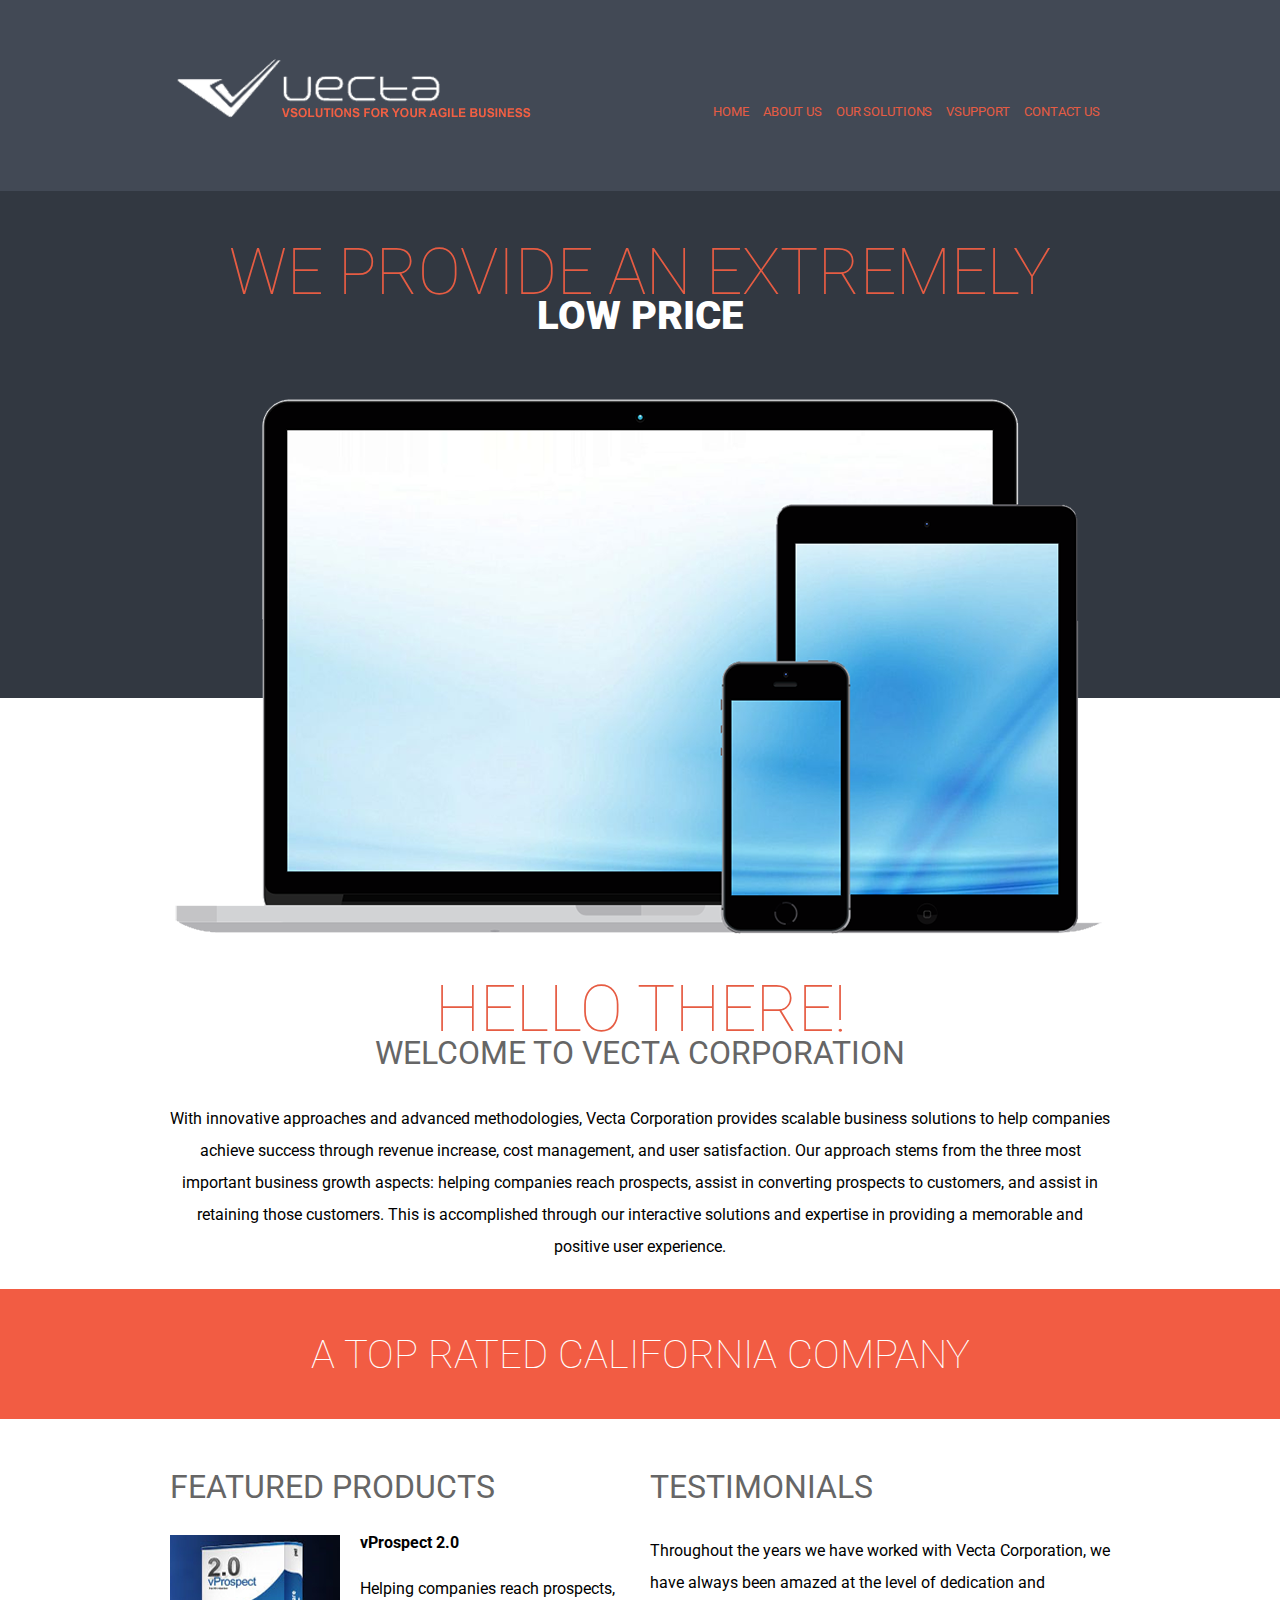
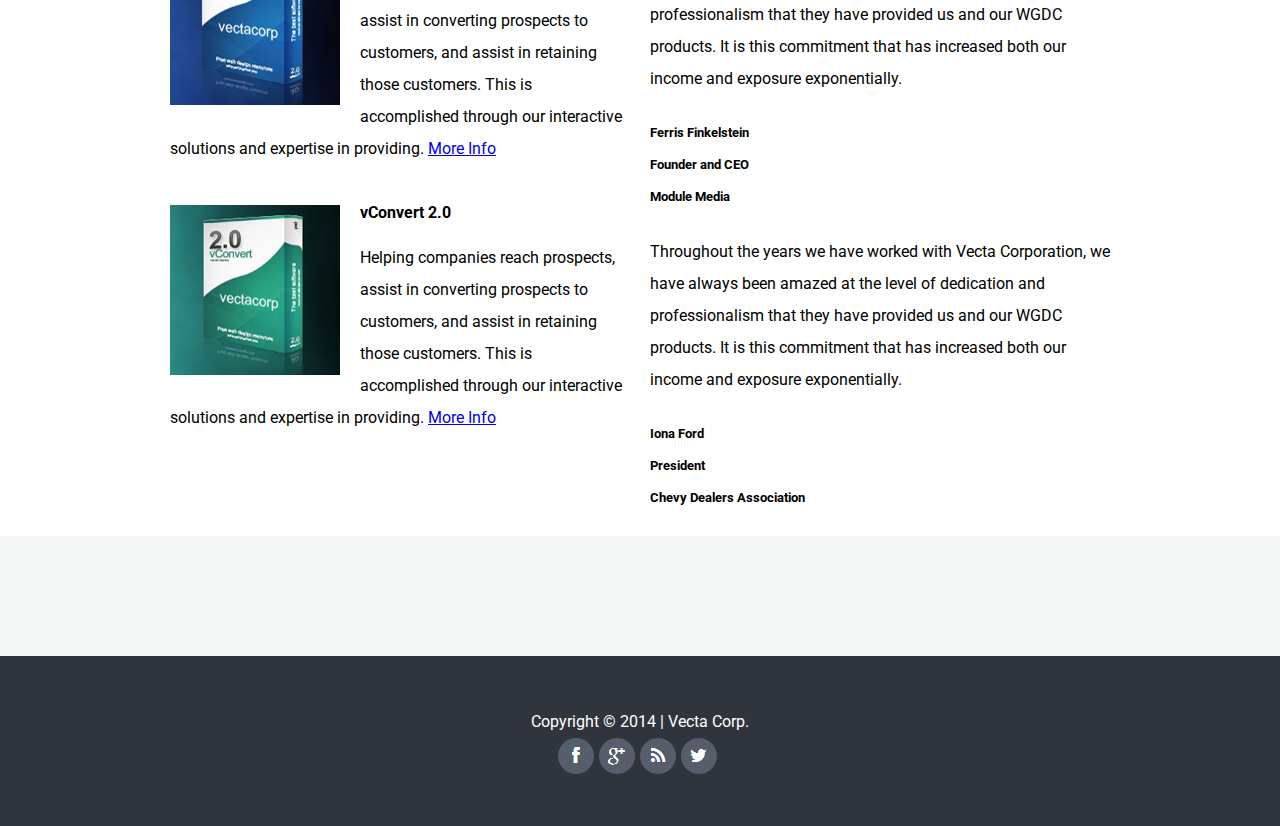
<file: 645-Final-Assignment/index.html>
<!DOCTYPE html>
<html>
	<head>
		<meta charset="utf-8">
		<title>Welcome to Vecta Corp.</title>
        <meta name="viewport" content="width=device-width, initial-scale=1, maximum-scale=1">
		<link href="http://fonts.googleapis.com/css?family=Roboto:400,900,100" rel="stylesheet">
		<!-- <link href="css/styles.css" rel="stylesheet"> -->
		<link rel="stylesheet" href="src/styles.css">
	</head>

	<body>
		<main>
			<figure></figure>
			<nav>
				<ul>
					<li><a href="index.html">HOME</a></li>
					<li><a href="aboutus.html">ABOUT US</a></li>
					<li><a href="oursolutions.html">OUR SOLUTIONS</a></li>
					<li><a href="vsupport.html">VSUPPORT</a></li>
					<li><a href="contactus.html">CONTACT US</a></li>
				</ul>
			</nav>
			<header>
				<h1>WE PROVIDE AN EXTREMELY</h1>
				<h2>LOW PRICE</h2>
				<img src="images/devices.png" alt="">
				<h1>HELLO THERE!</h1>
				<h3>WELCOME TO VECTA CORPORATION</h3>
				<p>With innovative approaches and advanced methodologies, Vecta Corporation provides scalable business solutions to help companies achieve success through revenue increase, cost management, and user satisfaction. Our approach stems from the three most important business growth aspects: helping companies reach prospects, assist in converting prospects to customers, and assist in retaining those customers. This is accomplished through our interactive solutions and expertise in providing a memorable and positive user experience.</p>
			</header>
		</main>
		
		<div id="headline">
			<h1>A TOP RATED CALIFORNIA COMPANY</h1>
		</div>
		
		<section id="content">
			<section id="products">
				<h3>FEATURED PRODUCTS</h3>
				<article>
			    	<img src="images/vprospect.png" alt="product 1">
			        <h4>vProspect 2.0</h4>
			        <p>Helping companies reach prospects, assist in converting prospects to customers, and assist in retaining those customers. This is accomplished through our interactive solutions and expertise in providing. <a href="#">More Info</a></p>
			    </article>
			    <article>
			    	<img src="images/vconvert.png" alt="product 2">
			        <h4>vConvert 2.0</h4>
			        <p>Helping companies reach prospects, assist in converting prospects to customers, and assist in retaining those customers. This is accomplished through our interactive solutions and expertise in providing. <a href="#">More Info</a></p>
			    </article>
			</section>
			
			<aside id="testimonials">
				<h3>TESTIMONIALS</h3>
				<p>Throughout the years we have worked with Vecta Corporation, we have always been amazed at the level of dedication and professionalism that they have provided us and our WGDC products. It is this commitment that has increased both our income and exposure exponentially.</p>
			    <h5>Ferris Finkelstein<br>Founder and CEO<br>Module Media</h5>
			    <p>Throughout the years we have worked with Vecta Corporation, we have always been amazed at the level of dedication and professionalism that they have provided us and our WGDC products. It is this commitment that has increased both our income and exposure exponentially.</p>
			    <h5>Iona Ford<br>President<br>Chevy Dealers Association</h5>
			</aside>
		</section>
		
		<section class="greybar"></section>

		<footer>
			Copyright &copy; 2014 | Vecta Corp.<br>
            <div class="social-media">
                <div class="one"><a href="http://www.facebook.com">Vecta Corp on Facebook</a></div>
                <div class="two"><a href="http://www.google.com">Vecta Corp on Google+</a></div>
                <div class="three"><a href="http://www.rss.com">Vecta Corp RSS Feed</a></div>
                <div class="four"><a href="http://www.twitter.com">Vecta Corp on Twitter</a></div>
            </div>
		</footer>
	</body>
</html>
</file>
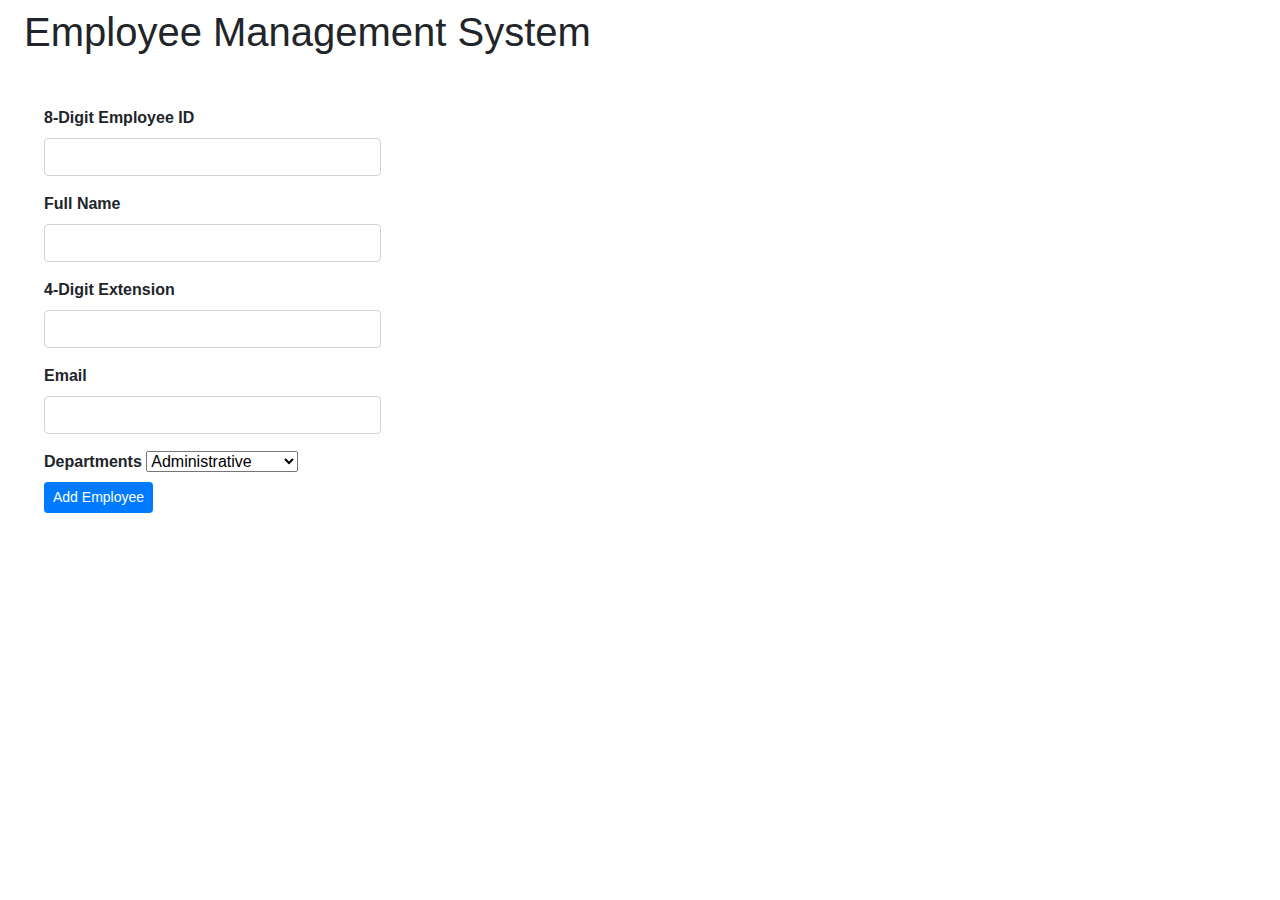
<file: Assignment05/beginning/index.html>
<!DOCTYPE html>
<html lang="en">
<head>
    <meta charset="UTF-8">
    <meta http-equiv="X-UA-Compatible" content="IE=edge">
    <meta name="viewport" content="width=device-width, initial-scale=1.0">
    <title>Assignment 5</title>
    <script src="js/script.js"></script>
    <link rel="stylesheet" href="https://stackpath.bootstrapcdn.com/bootstrap/4.3.1/css/bootstrap.min.css" integrity="sha384-ggOyR0iXCbMQv3Xipma34MD+dH/1fQ784/j6cY/iJTQUOhcWr7x9JvoRxT2MZw1T" crossorigin="anonymous">
    <style>
        h1 {margin-bottom: 30px;}
        label {font-weight: bold;}
        input, select {margin-bottom: 10px;}
        form {width: 30%; padding: 20px;}
    </style>
</head>
<body class="mt-2 ml-4">
    <h1>Employee Management System</h1>
    
    <form id="empForm">
          <div class="mb-3">
            <label for="formGroupExampleInput">8-Digit Employee ID</label>
            <input type="text" class="form-control" id="id" required minlength="8" maxlength="8">
          </div>
          <div class="mb-3">
            <label for="formGroupExampleInput2">Full Name</label>
            <input type="text" class="form-control" id="name" required>
          </div>
          <div class="mb-3">
            <label for="formGroupExampleInput">4-Digit Extension</label>
            <input type="text" class="form-control" id="ext" required minlength="4" maxlength="4">
          </div>
          <div class="mb-3">
            <label for="formGroupExampleInput2">Email</label>
            <input type="text" class="form-control" id="email" required>
          </div>

          <label for="departments1">Departments</label>
          <select name="department" id="department">
            <option value="administrative">Administrative</option>
            <option value="engineering">Engineering</option>
            <option value="executive">Executive</option>
            <option value="marketing">Marketing</option>
            <option value="qualityAssurance">Quality Assurance</option>
            <option value="sales">Sales</option>
          </select>
          
          <!-- Add employee button -->
          <button type="submit" class="btn btn-primary btn-sm" id="submit">Add Employee</button>

    </form>
</body>
</html>
</file>
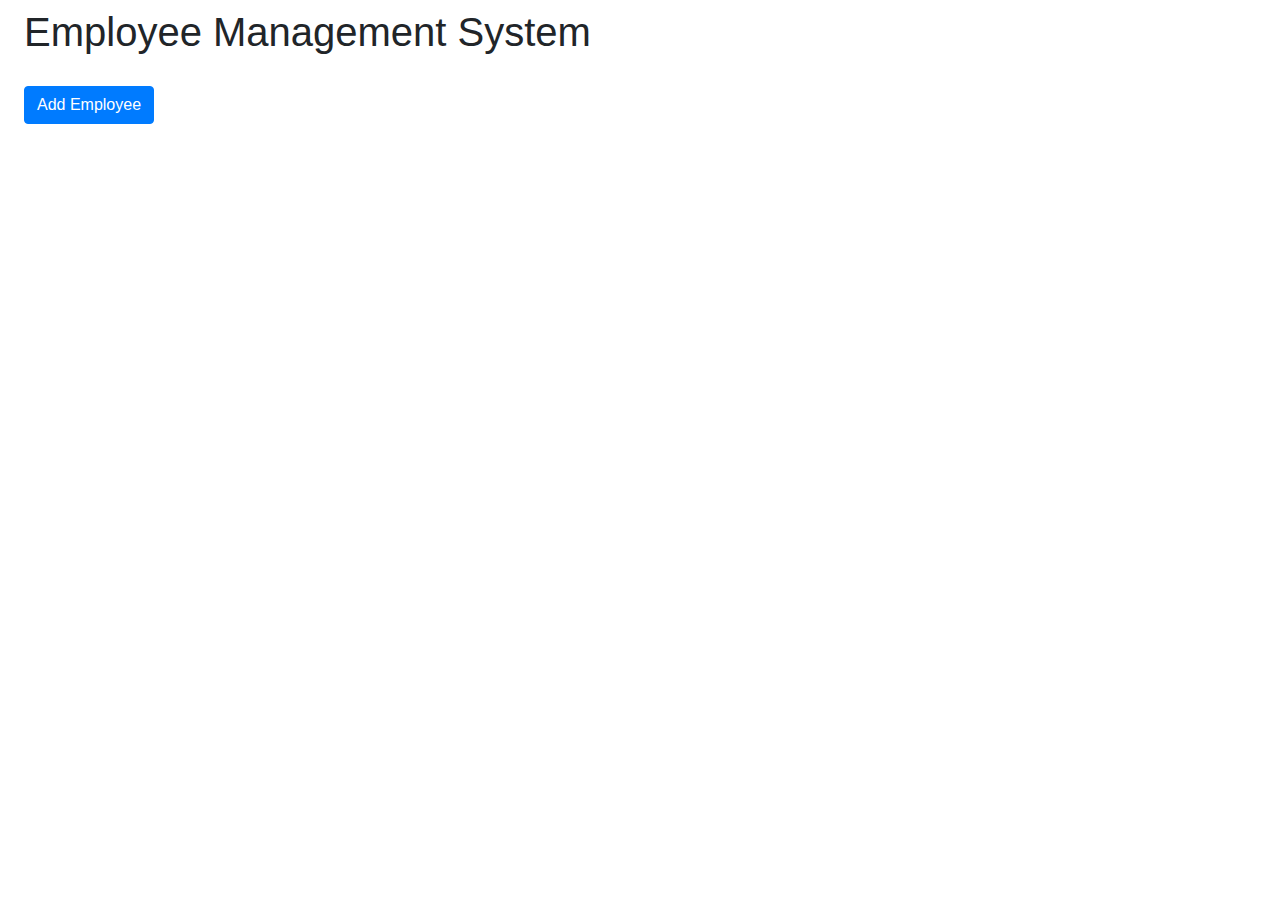
<file: assignment06/beginning/index.html>
<!DOCTYPE html>
<html lang="en">
<head>
    <meta charset="UTF-8">
    <meta http-equiv="X-UA-Compatible" content="IE=edge">
    <meta name="viewport" content="width=device-width, initial-scale=1.0">
    <title>Assignment 6</title>
    <script src="js/main.js"></script>
    <link rel="stylesheet" href="https://stackpath.bootstrapcdn.com/bootstrap/4.3.1/css/bootstrap.min.css" integrity="sha384-ggOyR0iXCbMQv3Xipma34MD+dH/1fQ784/j6cY/iJTQUOhcWr7x9JvoRxT2MZw1T" crossorigin="anonymous">
    <link rel="stylesheet" href="css/styles.css">
</head>
<body class="mt-2 ml-4">
    <h1>Employee Management System</h1>
    <button id="btnAddEmployee" class="btn btn-primary">Add Employee</button>
    <br><br>
    <output id="loginDetails"></output>
</body>
</html>
</file>
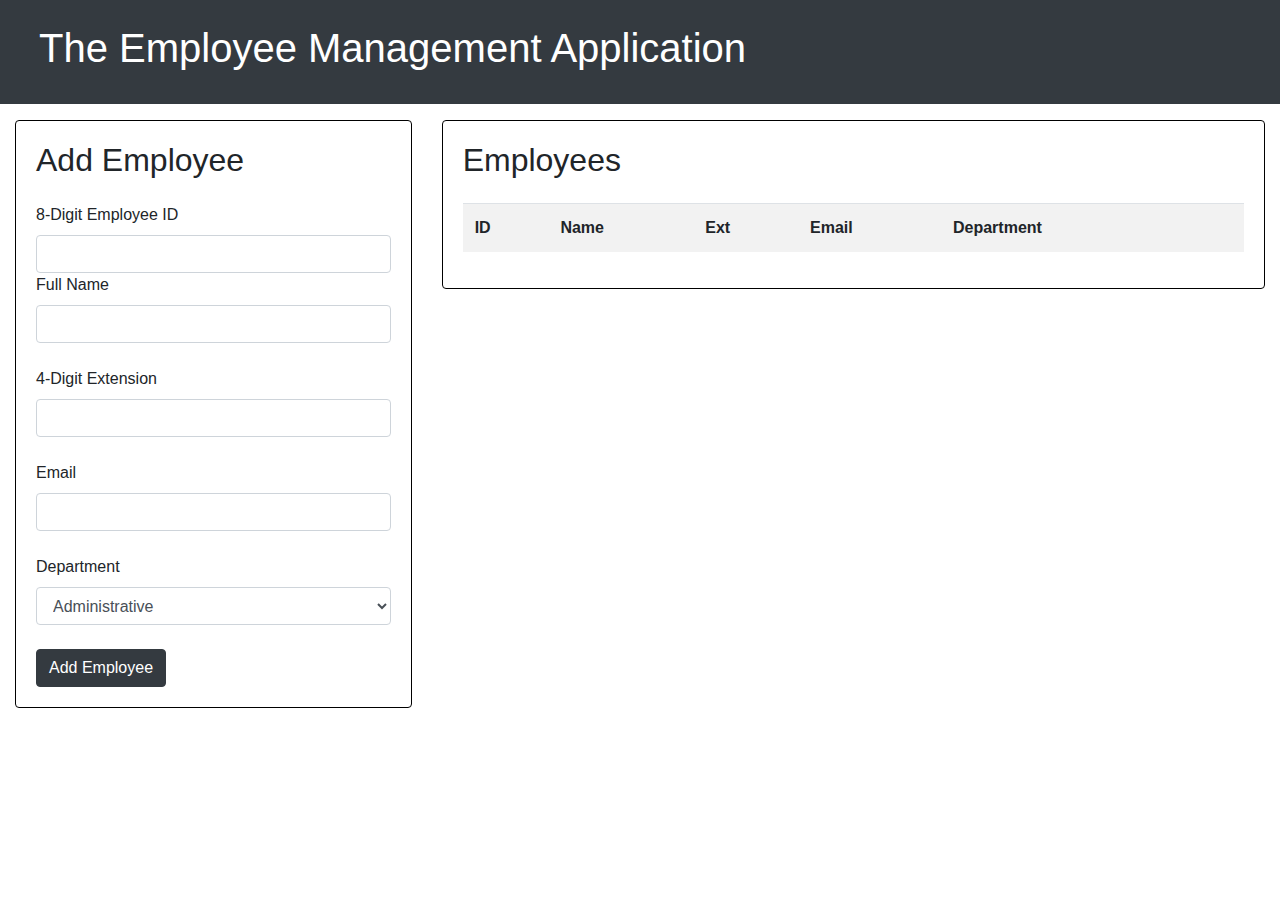
<file: assignment07/beginning/index.html>
<!DOCTYPE html>
<html lang="en">
<head>
    <meta charset="UTF-8">
    <meta http-equiv="X-UA-Compatible" content="IE=edge">
    <meta name="viewport" content="width=device-width, initial-scale=1.0">
    <title>Assignment 7: The Employee Management Application</title>
    <link rel="stylesheet" href="https://cdn.jsdelivr.net/npm/bootstrap@4.6.0/dist/css/bootstrap.min.css">
    <script src="js/script.js" defer></script>
    <style>
        .card           {border: 1px solid black;}
        output          {font-size: 0.8em;}
        .delete         {margin-top: .5em;margin-right: 1em;}
    </style>
</head>
<body>
    <header id="main-header" class="bg-dark text-white p-4 mb-3">
        <div class="container-fluid">
            <h1 class="header-title">The Employee Management Application</h1>
        </div>
    </header>

    <div class="container-fluid">
        <div class="row">
            <div class="col-lg-4 col-md-12 mb-4">
                <div id="main" class="card card-body">
                    <h2 class="title mb-4">Add Employee</h2>
                    <form action="" id="addForm">
                        <label for="id">8-Digit Employee ID</label><br>
                        <input type="text" maxlength="8" required id="id" class="form-control">
                        
                        <label for="name">Full Name</label><br>
                        <input type="text" required id="name" class="form-control"><br>
                        
                        <label for="extension">4-Digit Extension</label><br>
                        <input type="text" maxlength="4" required id="extension" class="form-control"><br>
                
                        <label for="email">Email</label><br>
                        <input type="email" required id="email" class="form-control"><br>
                        
                        <label for="department">Department</label><br>
                        <select id="department" required class="form-control">
                            <option value="Administrative">Administrative</option>
                            <option value="Engineering">Engineering</option>
                            <option value="Executive">Executive</option>
                            <option value="Marketing">Marketing</option>
                            <option value="QA">Quality Assurance</option>
                            <option value="Sales">Sales</option>
                        </select><br>
        
                        <input type="submit" class="btn btn-dark" value="Add Employee">
                    </form>
                </div>
            </div>
            <div class="col-lg-8 col-md-12">
                <div id="main" class="card card-body">
                    <h2 class="title mb-4">Employees <small><output id="empCount"></output></small></h2>
                    <table id="employees" class="table table-striped">
                        <tr>
                            <th>ID</th>
                            <th>Name</th>
                            <th>Ext</th>
                            <th>Email</th>
                            <th>Department</th>
                            <th>&nbsp;</th>
                        </tr>
                    </table>
                </div>
            </div>
        </div>
    </div>

    <!-- <script src="js/script.js" defer></script> -->
</body>
</html>
</file>
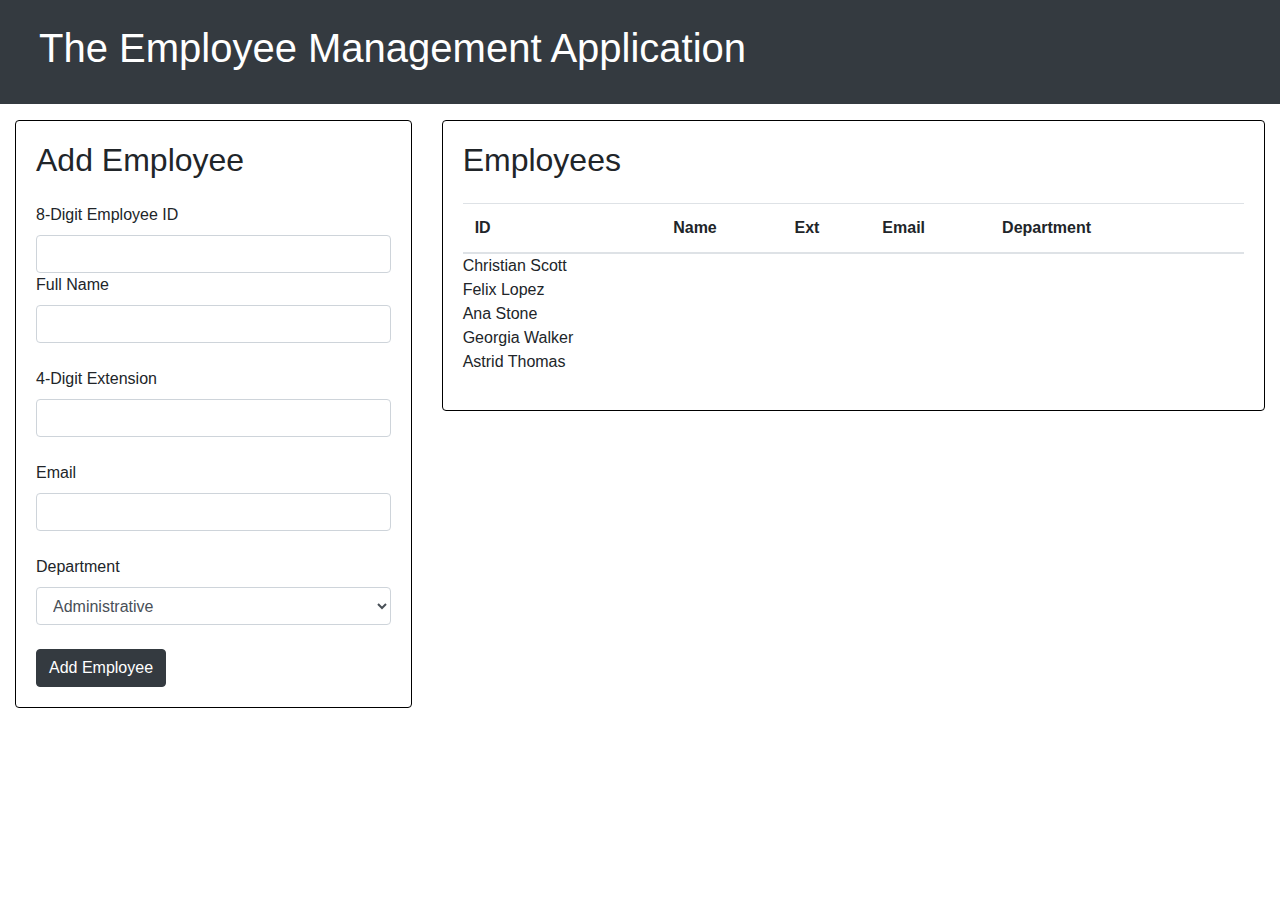
<file: assignment09/beginning/index.html>
<!DOCTYPE html>
<html lang="en">
<head>
    <meta charset="UTF-8">
    <meta http-equiv="X-UA-Compatible" content="IE=edge">
    <meta name="viewport" content="width=device-width, initial-scale=1.0">
    <title>Assignment 9: The Employee Management Application</title>
    <link rel="stylesheet" href="https://cdn.jsdelivr.net/npm/bootstrap@4.6.0/dist/css/bootstrap.min.css">
    <style>
        .card           {border: 1px solid black;}
        output          {font-size: 0.6em;}
    </style>
</head>
<body>
    <header id="main-header" class="bg-dark text-white p-4 mb-3">
        <div class="container-fluid">
            <h1 class="header-title">The Employee Management Application</h1>
        </div>
    </header>

    <div class="container-fluid">
        <div class="row">
            <div class="col-lg-4 col-md-12 mb-4">
                <div id="main" class="card card-body">
                    <h2 class="title mb-4">Add Employee</h2>
                    <form action="" id="addForm">
                        <label for="id">8-Digit Employee ID</label><br>
                        <input type="text" maxlength="8" required id="id" class="form-control">
                        
                        <label for="name">Full Name</label><br>
                        <input type="text" required id="name" class="form-control"><br>
                        
                        <label for="extension">4-Digit Extension</label><br>
                        <input type="text" maxlength="4" required id="extension" class="form-control"><br>
                
                        <label for="email">Email</label><br>
                        <input type="email" required id="email" class="form-control"><br>
                        
                        <label for="department">Department</label><br>
                        <select id="department" required class="form-control">
                            <option value="Administrative">Administrative</option>
                            <option value="Engineering">Engineering</option>
                            <option value="Executive">Executive</option>
                            <option value="Marketing">Marketing</option>
                            <option value="QA">Quality Assurance</option>
                            <option value="Sales">Sales</option>
                        </select><br>
        
                        <input type="submit" class="btn btn-dark" value="Add Employee">
                    </form>
                </div>
            </div>
            <div class="col-lg-8 col-md-12">
                <div id="main" class="card card-body">
                    <h2 class="title mb-4">Employees <output id="empCount"></output></h2>
                    <table id="employees" class="table table-striped">
                        <thead>
                            <tr>
                                <th>ID</th>
                                <th>Name</th>
                                <th>Ext</th>
                                <th>Email</th>
                                <th>Department</th>
                                <th>&nbsp;</th>
                            </tr>
                        <thead>
                        <tbody></tbody>
                    </table>
                </div>
            </div>
        </div>
    </div>

    <script src="js/script.js"></script>
</body>
</html>
</file>
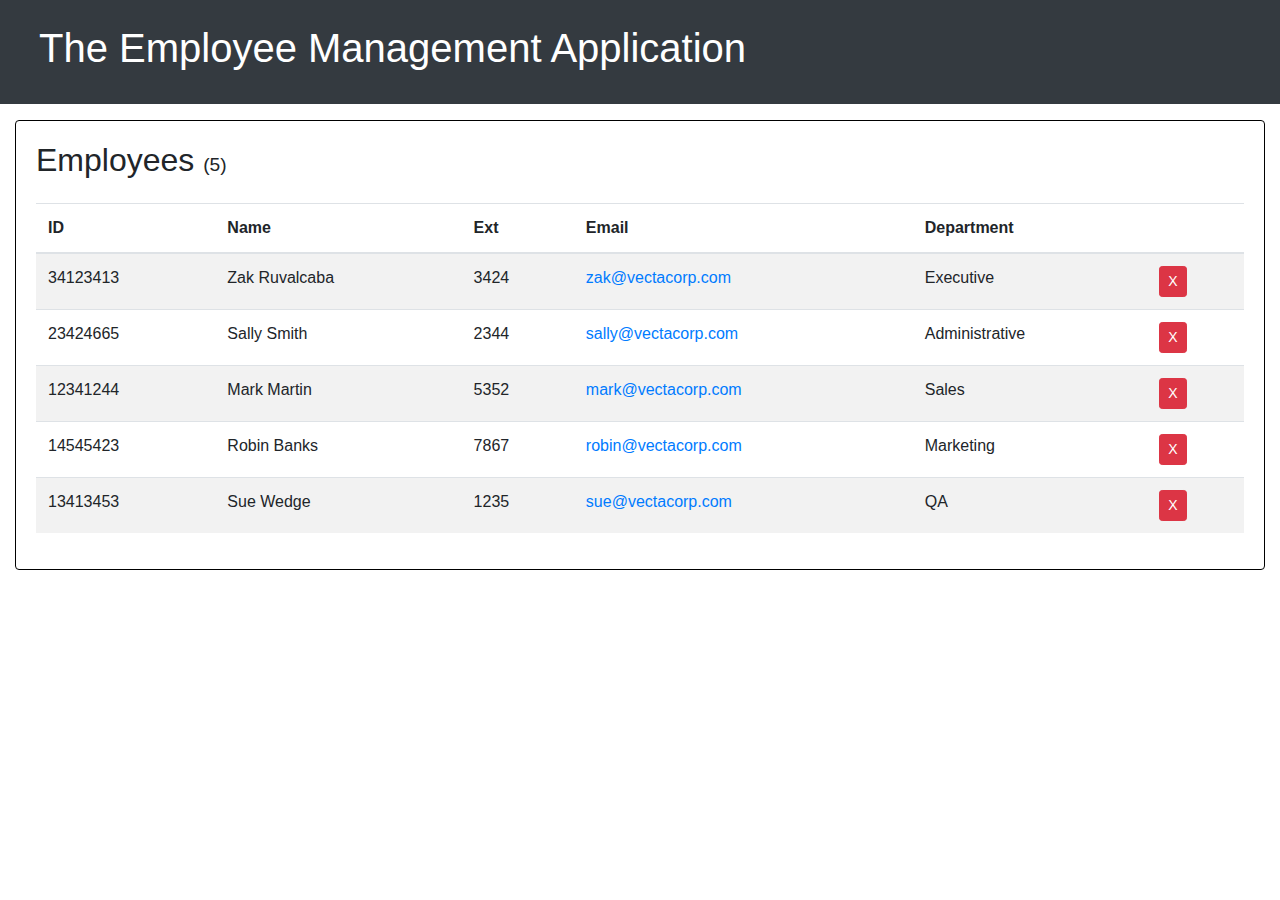
<file: assignment11/beginning/index.html>
<!DOCTYPE html>
<html lang="en">
<head>
    <meta charset="UTF-8">
    <meta http-equiv="X-UA-Compatible" content="IE=edge">
    <meta name="viewport" content="width=device-width, initial-scale=1.0">
    <title>Assignment 11: The Employee Management Application</title>
    <link rel="stylesheet" href="https://cdn.jsdelivr.net/npm/bootstrap@4.6.0/dist/css/bootstrap.min.css">
    <style>
        .card           {border: 1px solid black;}
        output          {font-size: 0.6em;}
    </style>
</head>
<body>
    <header id="main-header" class="bg-dark text-white p-4 mb-3">
        <div class="container-fluid">
            <h1 class="header-title">The Employee Management Application</h1>
        </div>
    </header>

    <div class="container-fluid">
        <div class="row">
            <div class="col-md-12">
                <div id="main" class="card card-body">
                    <h2 class="title mb-4">Employees <output id="empCount"></output></h2>
                    <table id="employees" class="table table-striped">
                        <thead>
                            <tr>
                                <th>ID</th>
                                <th>Name</th>
                                <th>Ext</th>
                                <th>Email</th>
                                <th>Department</th>
                                <th>&nbsp;</th>
                            </tr>
                        <thead>
                        <tbody></tbody>
                    </table>
                </div>
            </div>
        </div>
    </div>

    <script src="js/script.js"></script>
</body>
</html>
</file>
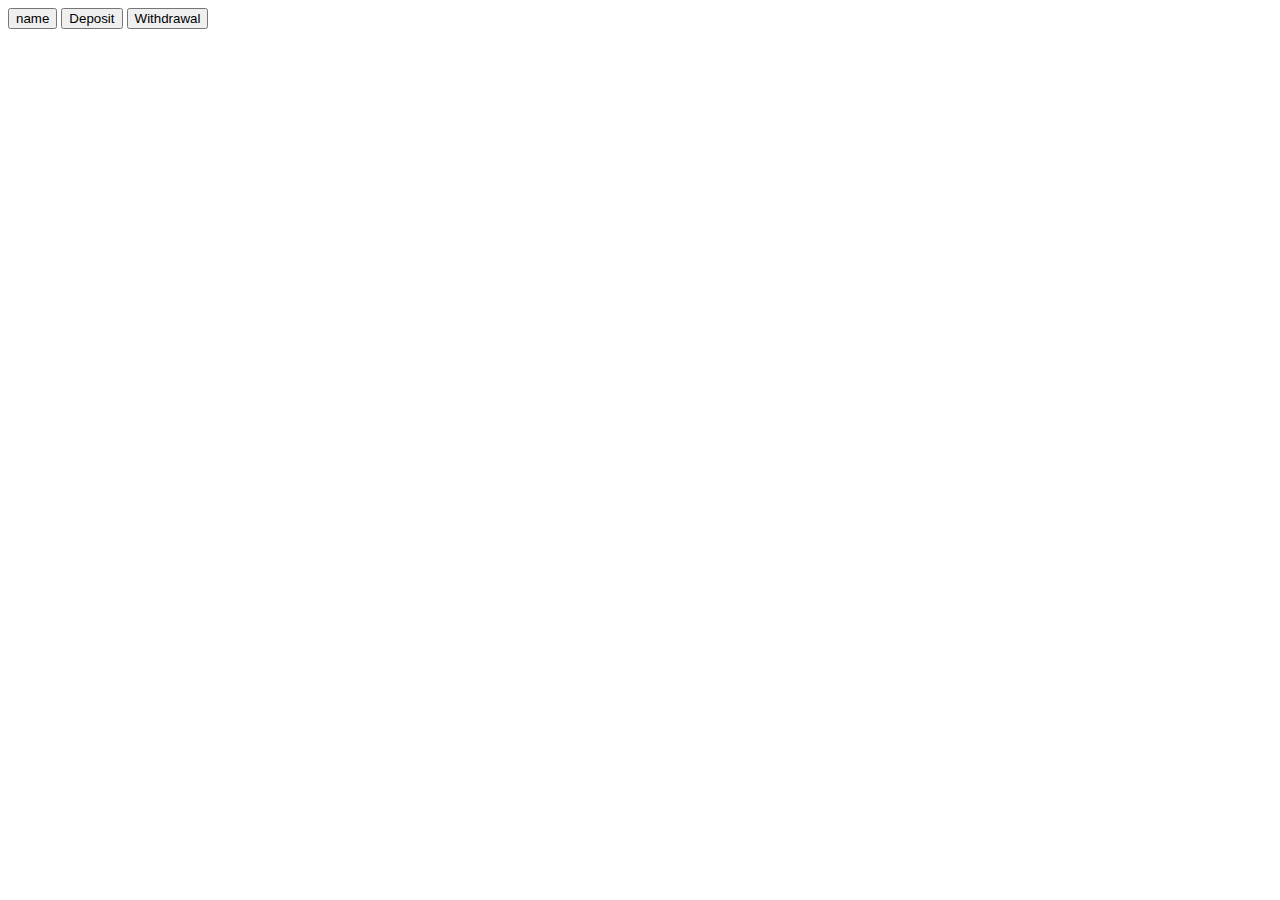
<file: assignment13/bankaccount/index.html>
<!DOCTYPE html>
<html lang="en">
<head>
    <meta charset="UTF-8">
    <meta http-equiv="X-UA-Compatible" content="IE=edge">
    <meta name="viewport" content="width=device-width, initial-scale=1.0">
    <title>Assignment 13 - The Bank Account Application</title>
    <script src="js/script.js" defer></script>
</head>
<body>
    <button id="btnName">name</button>
    <button id="btnDeposit">Deposit</button>
    <button id="btnWithdrawal">Withdrawal</button>
    <div>
        <p>
            <span id="userName"><!-- innerText here --></span>
            <span id="balance"><!-- innerText here --></span>
        </p>
    </div>
</body>
</html>
</file>
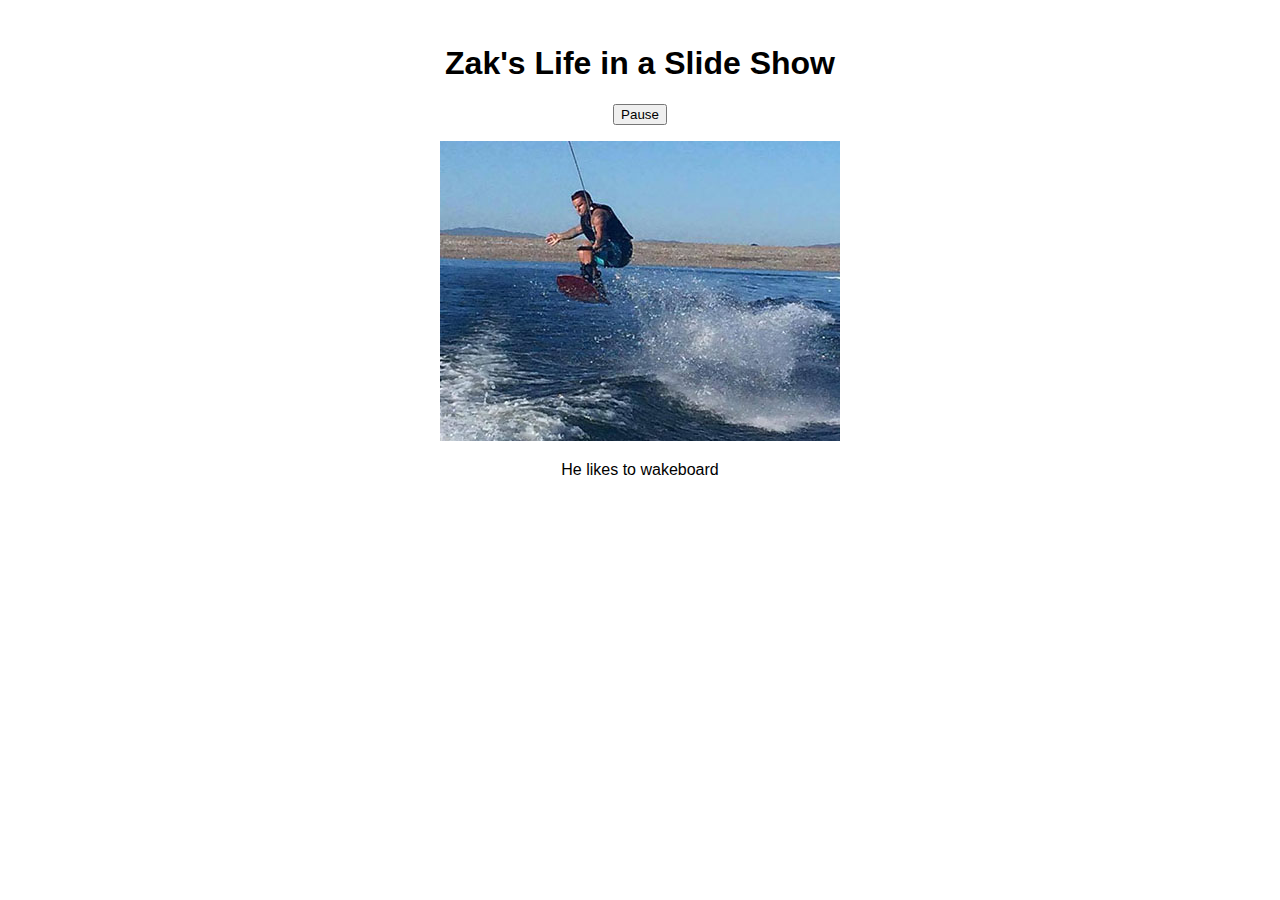
<file: assignment13/slideshow/index.html>
<!DOCTYPE html>
<html lang="en">
<head>
    <meta charset="UTF-8">
    <meta http-equiv="X-UA-Compatible" content="IE=edge">
    <meta name="viewport" content="width=device-width, initial-scale=1.0">
    <title>Assignment 13 - The Slide Show Application (Change Speed)</title>
    <link href="css/styles.css" rel="stylesheet">
    <script src="js/slideshow.js"></script>
</head>

<body>
    <main>
        <h1>Zak's Life in a Slide Show</h1>
        <p><input type="button" id="play_pause" value="Pause"></p>
        <p><img src="images/wakeboard.jpg" id="image" alt=""></p>
        <p><span id="caption">He likes to wakeboard</span></p>
    </main>
</body>
</html>
</file>
<file: 645-Final-Assignment/css/styles.css>
/* BASIC STYLES */
body                        {font-family: 'Roboto', sans-serif;font-size:1em;line-height:2em;background:url('../images/bg.gif') #FFF repeat-x;margin:0;}
main                        {width:940px;margin:0 auto;padding:0 10px;}

/* NAVIGATION */
figure                      {width:400px;height:190px;background:url('../images/logo.png') no-repeat 0 50px;float:left;display:block;margin:0;}
nav                         {width:540px;height:190px;float:left;text-align:right;}
nav ul                      {list-style-type:none;margin-top:95px;}
nav ul li                   {display:inline;font-size:0.8em;margin-right:10px;}
nav ul li a                 {color:#E65C43;text-decoration:none;letter-spacing:-0.01em;}
nav ul li a:hover           {color:#FFF;}

/* HEADER */
header                      {width:inherit;clear:both;text-align:center;padding-top:40px;}
header img                  {max-width:100%;height:auto;}
header h1                   {color:#E65C43;font-weight:100;font-size:4em;line-height:0;}
header h2                   {color:#FFF;font-weight:900;font-size:2.5em;line-height:0;margin-bottom:70px;}
header h3                   {color:#666;font-weight:400;font-size:2em;line-height:0;margin-bottom:50px;}

/* CONTENT */
#headline                   {width:100%;height:130px;background:#F25C43;text-align:center;margin:0 auto;}
#headline h1                {color:#FFF;font-size:2.5em;font-weight:100;padding-top:50px;}
#content                    {width:940px;margin:20px auto;}
#content h3                 {color:#666;font-size:2em;font-weight:400;}
#content #products          {width:460px;float:left;}
#content #products img      {float:left;margin-right:20px;}
#content #products article  {margin-bottom:40px;}
#content #products h4       {line-height:1em;}
#content #testimonials      {width:460px;float:right;}

/* FOOTER */
.greybar                    {width:100%;height:90px;background:#F5F6F6;clear:both;padding-top:30px;}
footer                      {width:100%;height:120px;background:#30353D;text-align:center;color:#FFF;padding-top:50px;}
.social-media               {margin:0 auto;width:165px;}
.social-media div           {float:left;margin-right:5px;}
.social-media a             {display:block;width:36px;height:36px;text-indent:-9999px;}
.social-media div.one       {background:url('../images/social-media.png') 0 0;}
.social-media div.two 	    {background:url('../images/social-media.png') -38px 0;}
.social-media div.three     {background:url('../images/social-media.png') -76px 0;}
.social-media div.four 	    {background:url('../images/social-media.png') -114px 0;}

/* MEDIA QUERIES */
@media screen and (max-width:959px) {
main 						{width:768px;}
figure						{width:inherit;height:140px;float:none;background-position:center;}
nav 						{width:inherit;height:50px;float:none;text-align:center;}
nav ul						{margin-top:0;}
nav ul li					{font-size:1em;margin:0 10px;}
header h1 					{font-size:3em;}
header h2 					{font-size:1.5em;}
#content 					{width:inherit;}
#content #products,
#content #testimonials 		{width:46%;margin:0 2%;}
}

@media screen and (max-width:767px) {
main 						{width:460px;}
nav ul li					{font-size:0.8em;margin:0 5px;}
header h1					{font-size:2em;}
header h2 					{font-size:1em;}
header img			 		{margin-bottom:100px;}
header h3					{font-size:1.5em;}
#headline h1 				{font-size:2em;padding-top:50px;}
#content #products,
#content #testimonials 		{width:96%;margin:0 2%;float:none;}
}

@media screen and (max-width:459px) {
main 						{width:300px;}
figure						{background-size:contain;height:100px;}
nav							{margin-bottom:40px !important;}
select              		{width:95%;}
#headline h1 				{font-size:1.5em;padding-top:30px;}
header img			 		{margin-bottom:80px;}
header h1:first-child		{font-size:1.4em;margin-bottom:20px;}
header h2					{font-size:1.4em;}
header h3					{color:#FFF;font-size:1em;}
#content h3					{font-size:1.6em;}
.greybar, article img		{display:none;}
footer						{text-align:center;}
footer p, footer img 		{float:none;margin:0;}
}
</file>
<file: 645-Final-Assignment/src/styles.css>
/* BASIC STYLES */
body {
  font-family: 'Roboto', sans-serif;
  font-size: 1em;
  line-height: 2em;
  background: url("../images/bg.gif") #FFF repeat-x;
  margin: 0;
}

main {
  width: 940px;
  margin: 0 auto;
  padding: 0 10px;
}

/* NAVIGATION */
figure {
  width: 400px;
  height: 190px;
  background: url("../images/logo.png") no-repeat 0 50px;
  float: left;
  display: block;
  margin: 0;
}

nav {
  width: 540px;
  height: 190px;
  float: left;
  text-align: right;
}

nav ul {
  list-style-type: none;
  margin-top: 95px;
}

nav ul li {
  display: inline;
  font-size: 0.8em;
  margin-right: 10px;
}

nav ul li a {
  color: #E65C43;
  text-decoration: none;
  letter-spacing: -0.01em;
}

nav ul li a:hover {
  color: #FFF;
}

/* HEADER */
header {
  width: inherit;
  clear: both;
  text-align: center;
  padding-top: 40px;
}

header img {
  max-width: 100%;
  height: auto;
}

header h1 {
  color: #E65C43;
  font-weight: 100;
  font-size: 4em;
  line-height: 0;
}

header h2 {
  color: #FFF;
  font-weight: 900;
  font-size: 2.5em;
  line-height: 0;
  margin-bottom: 70px;
}

header h3 {
  color: #666;
  font-weight: 400;
  font-size: 2em;
  line-height: 0;
  margin-bottom: 50px;
}

/* CONTENT */
#headline {
  width: 100%;
  height: 130px;
  background: #F25C43;
  text-align: center;
  margin: 0 auto;
}

#headline h1 {
  color: #FFF;
  font-size: 2.5em;
  font-weight: 100;
  padding-top: 50px;
}

#content {
  width: 940px;
  margin: 20px auto;
}

#content h3 {
  color: #666;
  font-size: 2em;
  font-weight: 400;
}

#content #products {
  width: 460px;
  float: left;
}

#content #products img {
  float: left;
  margin-right: 20px;
}

#content #products article {
  margin-bottom: 40px;
}

#content #products h4 {
  line-height: 1em;
}

#content #testimonials {
  width: 460px;
  float: right;
}

/* FOOTER */
.greybar {
  width: 100%;
  height: 90px;
  background: #F5F6F6;
  clear: both;
  padding-top: 30px;
}

footer {
  width: 100%;
  height: 120px;
  background: #30353D;
  text-align: center;
  color: #FFF;
  padding-top: 50px;
}

.social-media {
  margin: 0 auto;
  width: 165px;
}

.social-media div {
  float: left;
  margin-right: 5px;
}

.social-media a {
  display: block;
  width: 36px;
  height: 36px;
  text-indent: -9999px;
}

.social-media div.one {
  background: url("../images/social-media.png") 0 0;
}

.social-media div.two {
  background: url("../images/social-media.png") -38px 0;
}

.social-media div.three {
  background: url("../images/social-media.png") -76px 0;
}

.social-media div.four {
  background: url("../images/social-media.png") -114px 0;
}

/* MEDIA QUERIES */
@media screen and (max-width: 959px) {
  main {
    width: 768px;
  }
  figure {
    width: inherit;
    height: 140px;
    float: none;
    background-position: center;
  }
  nav {
    width: inherit;
    height: 50px;
    float: none;
    text-align: center;
  }
  nav ul {
    margin-top: 0;
  }
  nav ul li {
    font-size: 1em;
    margin: 0 10px;
  }
  header h1 {
    font-size: 3em;
  }
  header h2 {
    font-size: 1.5em;
  }
  #content {
    width: inherit;
  }
  #content #products,
  #content #testimonials {
    width: 46%;
    margin: 0 2%;
  }
}

@media screen and (max-width: 767px) {
  main {
    width: 460px;
  }
  nav ul li {
    font-size: 0.8em;
    margin: 0 5px;
  }
  header h1 {
    font-size: 2em;
  }
  header h2 {
    font-size: 1em;
  }
  header img {
    margin-bottom: 100px;
  }
  header h3 {
    font-size: 1.5em;
  }
  #headline h1 {
    font-size: 2em;
    padding-top: 50px;
  }
  #content #products,
  #content #testimonials {
    width: 96%;
    margin: 0 2%;
    float: none;
  }
}

@media screen and (max-width: 459px) {
  main {
    width: 300px;
  }
  figure {
    background-size: contain;
    height: 100px;
  }
  nav {
    margin-bottom: 40px !important;
  }
  select {
    width: 95%;
  }
  #headline h1 {
    font-size: 1.5em;
    padding-top: 30px;
  }
  header img {
    margin-bottom: 80px;
  }
  header h1:first-child {
    font-size: 1.4em;
    margin-bottom: 20px;
  }
  header h2 {
    font-size: 1.4em;
  }
  header h3 {
    color: #FFF;
    font-size: 1em;
  }
  #content h3 {
    font-size: 1.6em;
  }
  .greybar, article img {
    display: none;
  }
  footer {
    text-align: center;
  }
  footer p, footer img {
    float: none;
    margin: 0;
  }
}
/*# sourceMappingURL=styles.css.map */
</file>
<file: assignment06/beginning/css/styles.css>
h1 {margin-bottom: 30px;}
label {font-weight: bold;}
input, select {margin-bottom: 10px;}
form {width: 100%; background: #ededed; padding: 20px; border: 3px solid coral}
</file>
<file: assignment13/slideshow/css/styles.css>
body {
    font-family: sans-serif;
}
main {
    width: 550px;
    margin: 0 auto;
    padding: 1em;
    text-align: center; 
}
</file>
